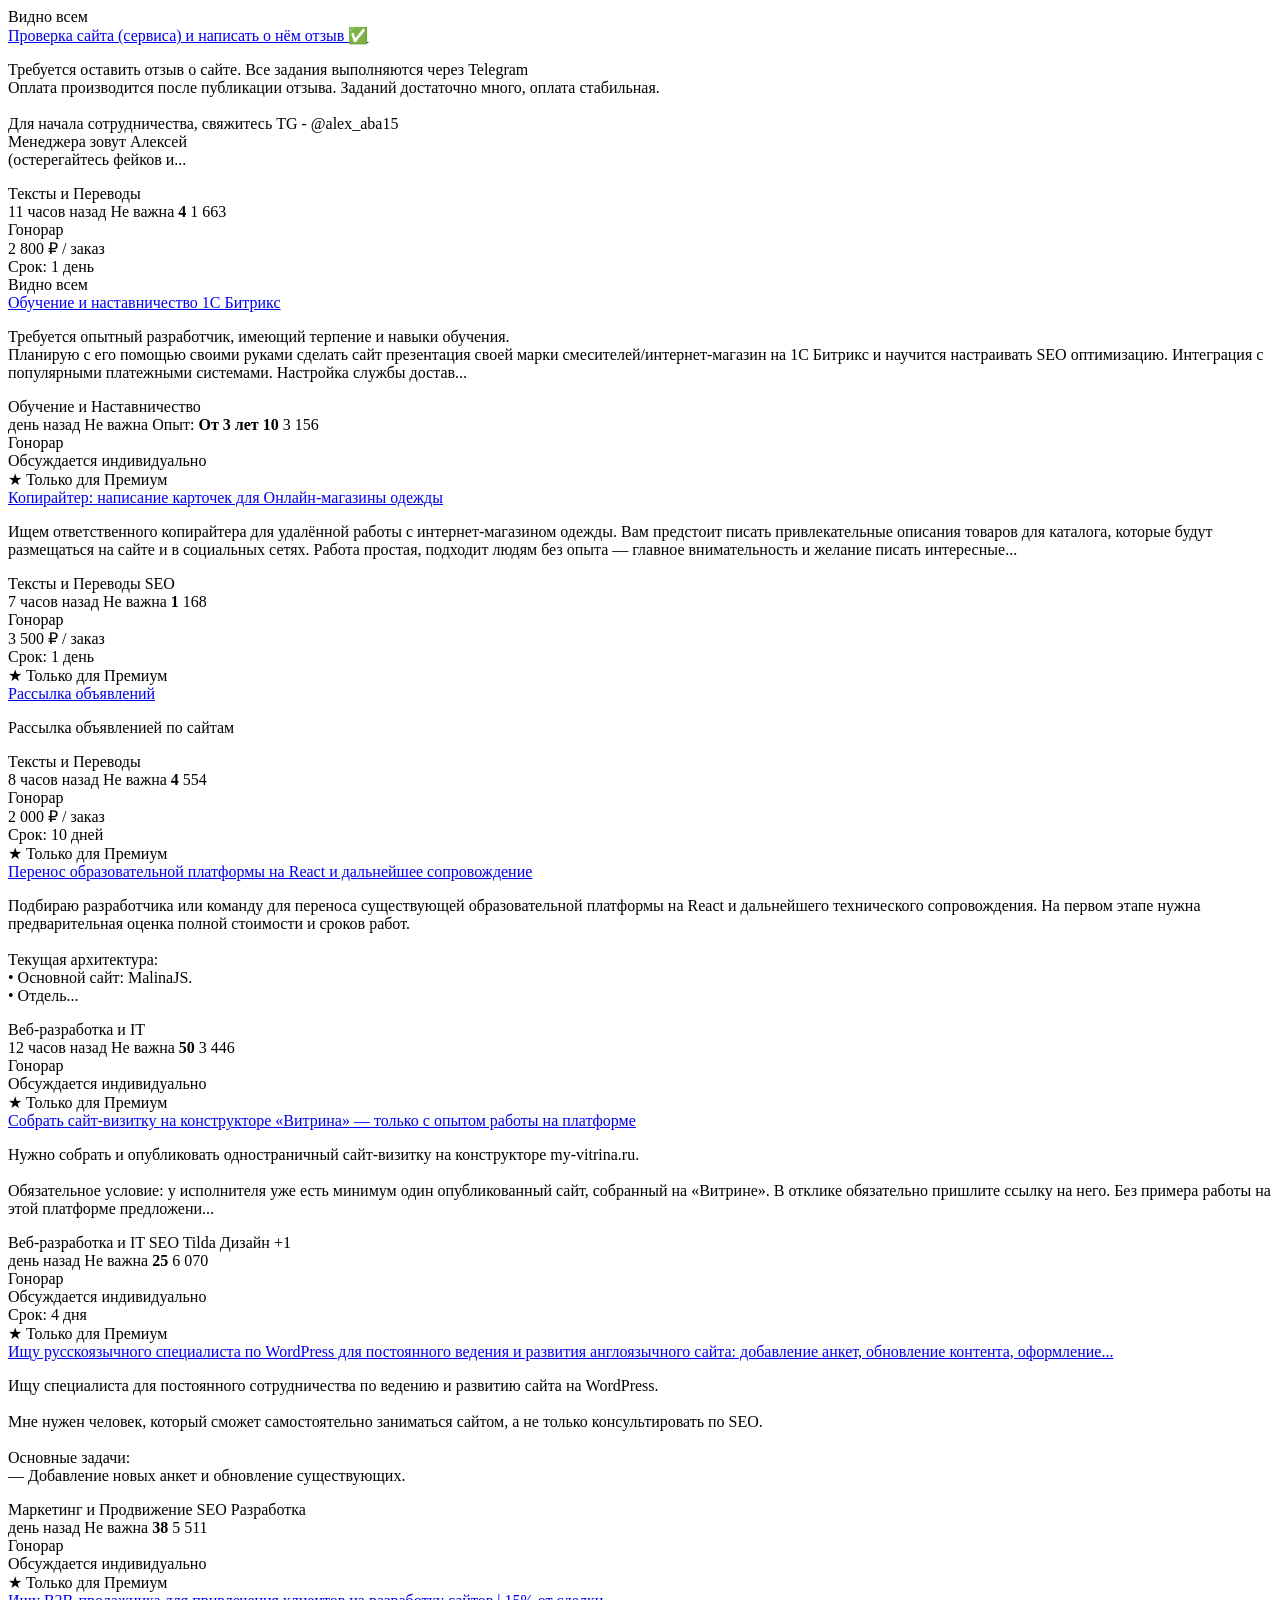
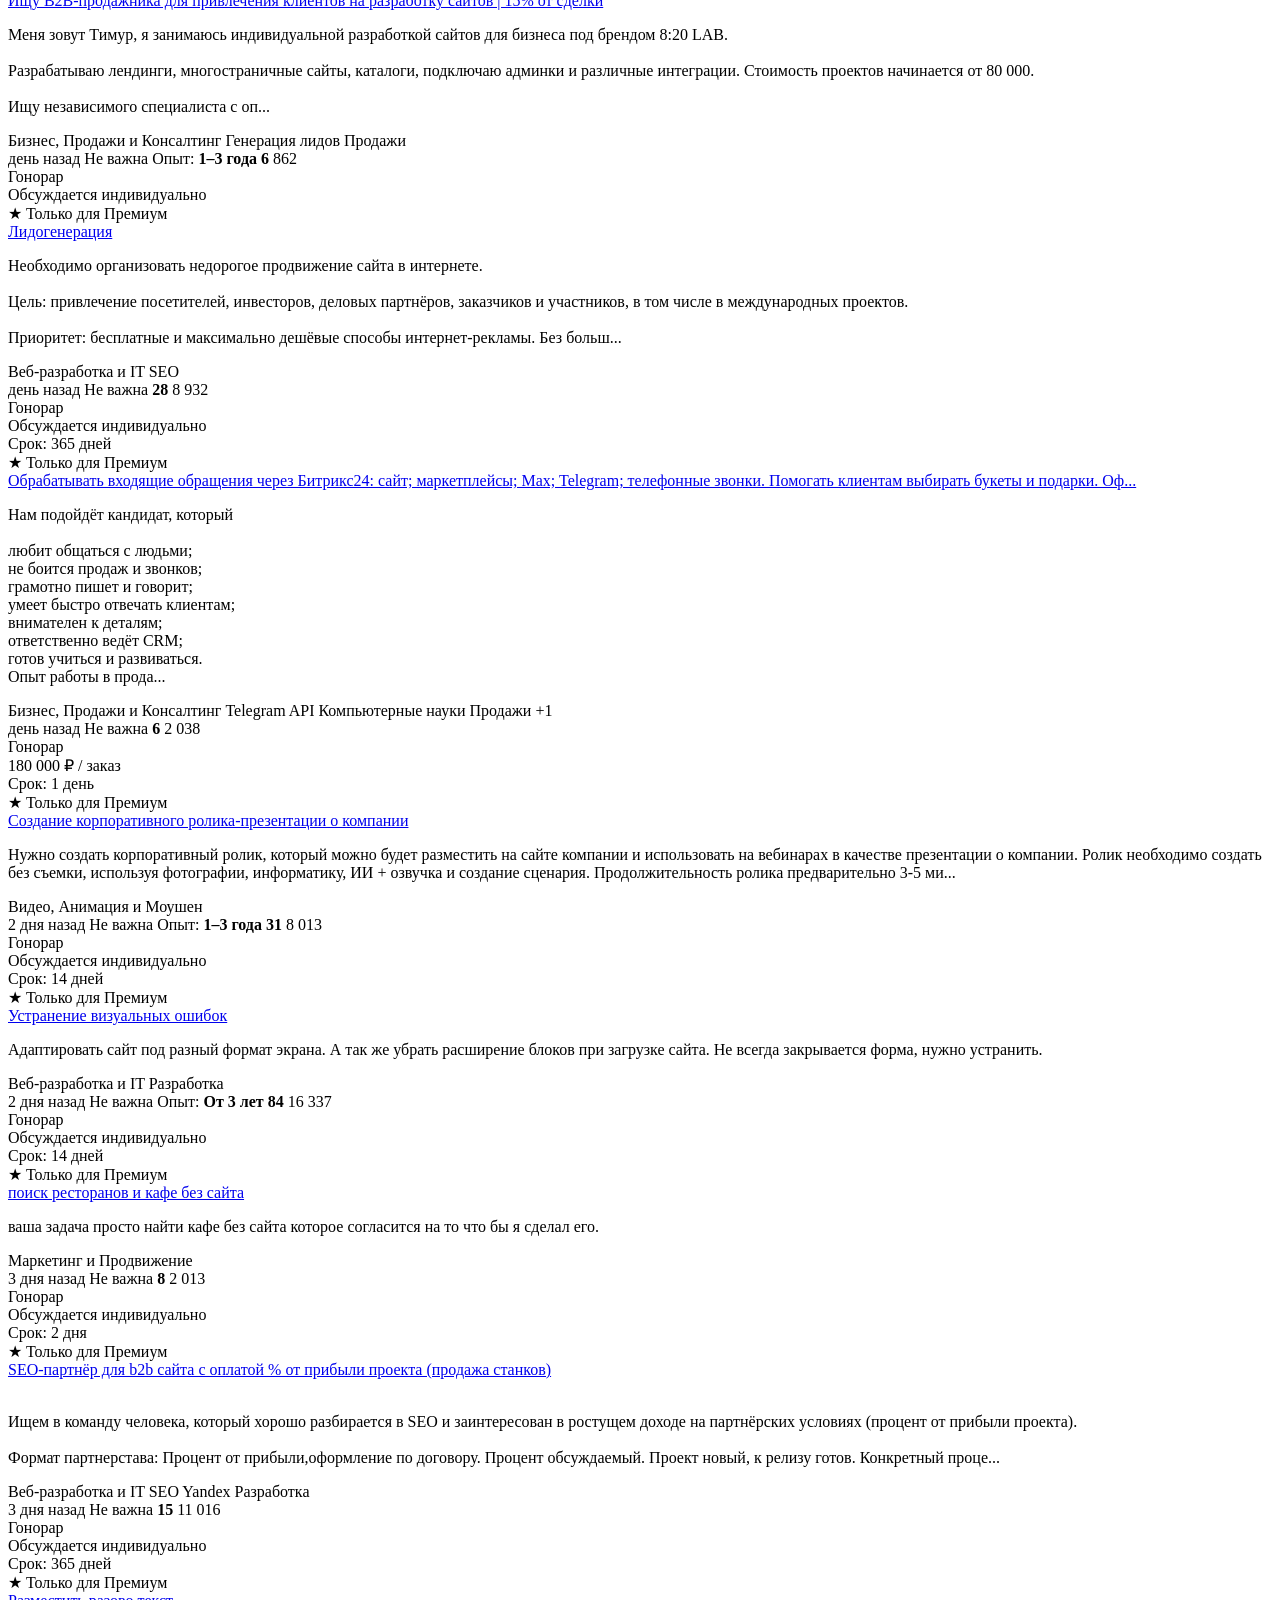
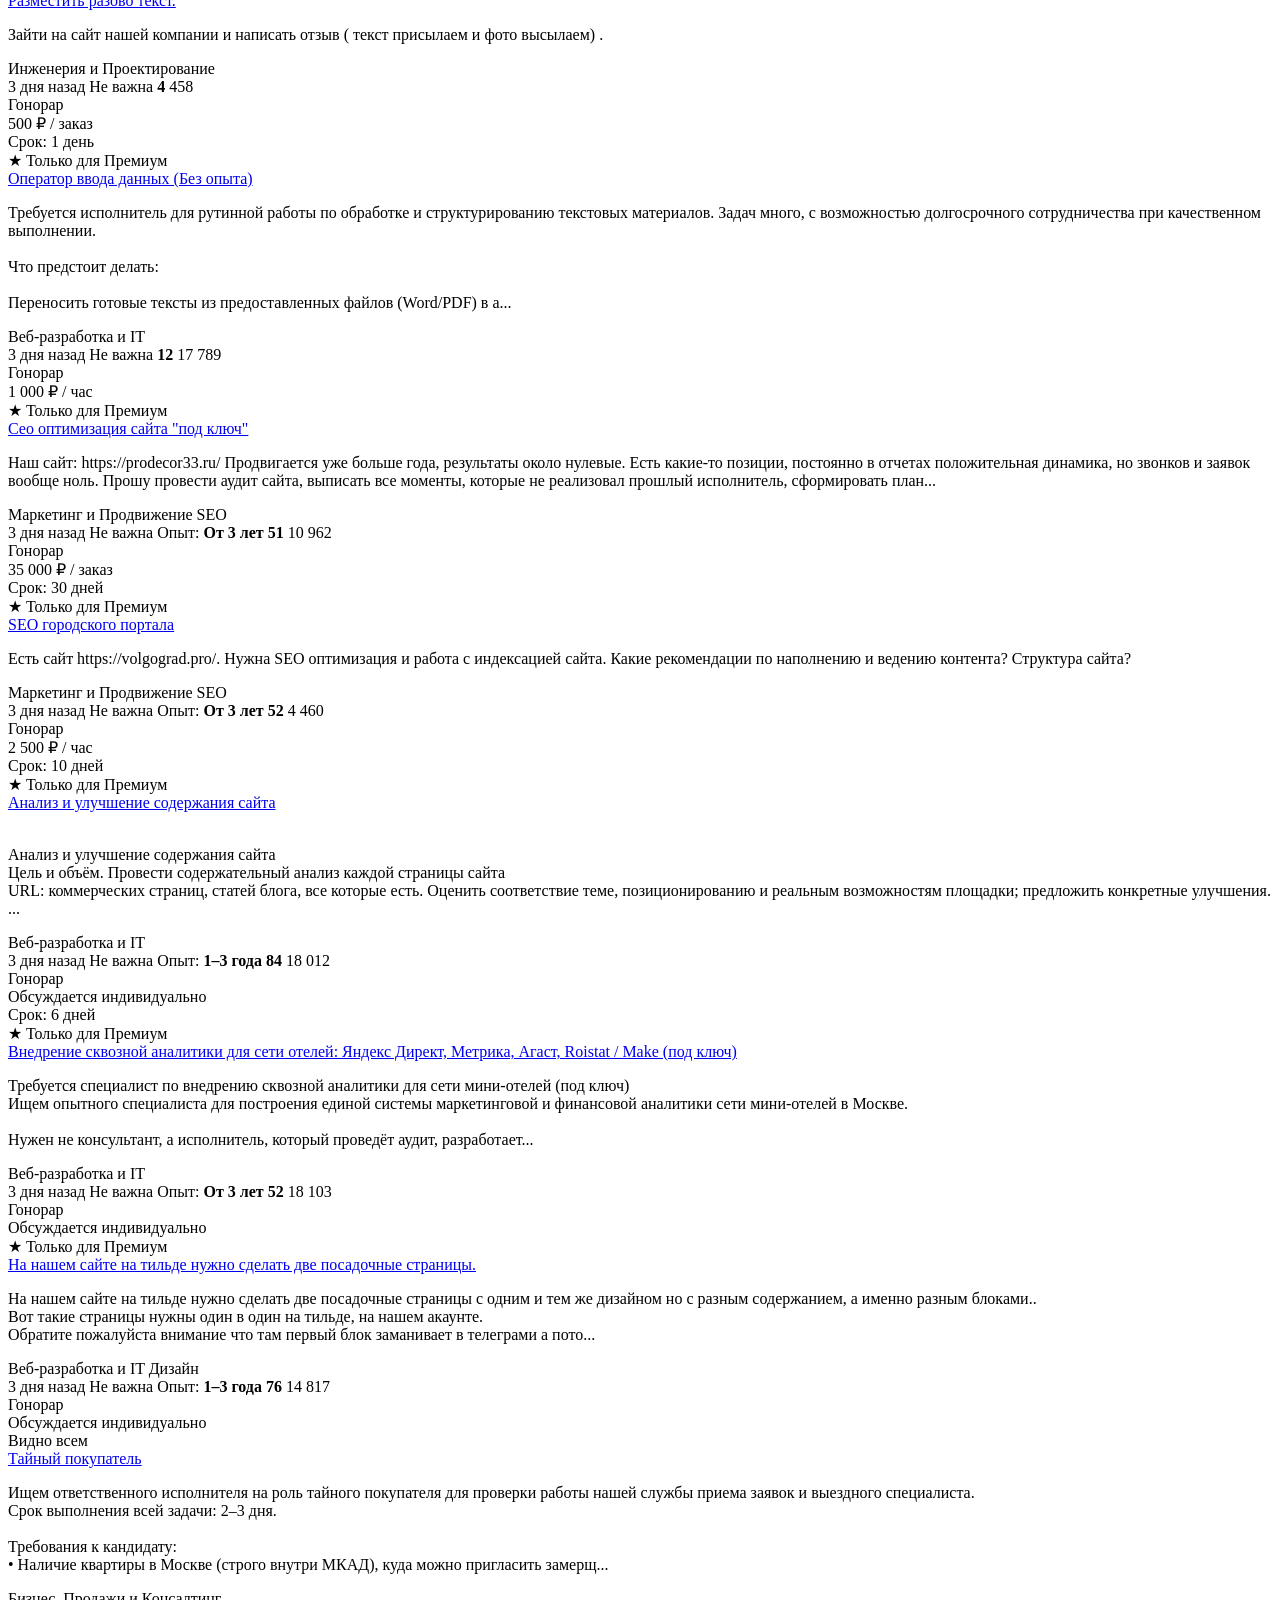
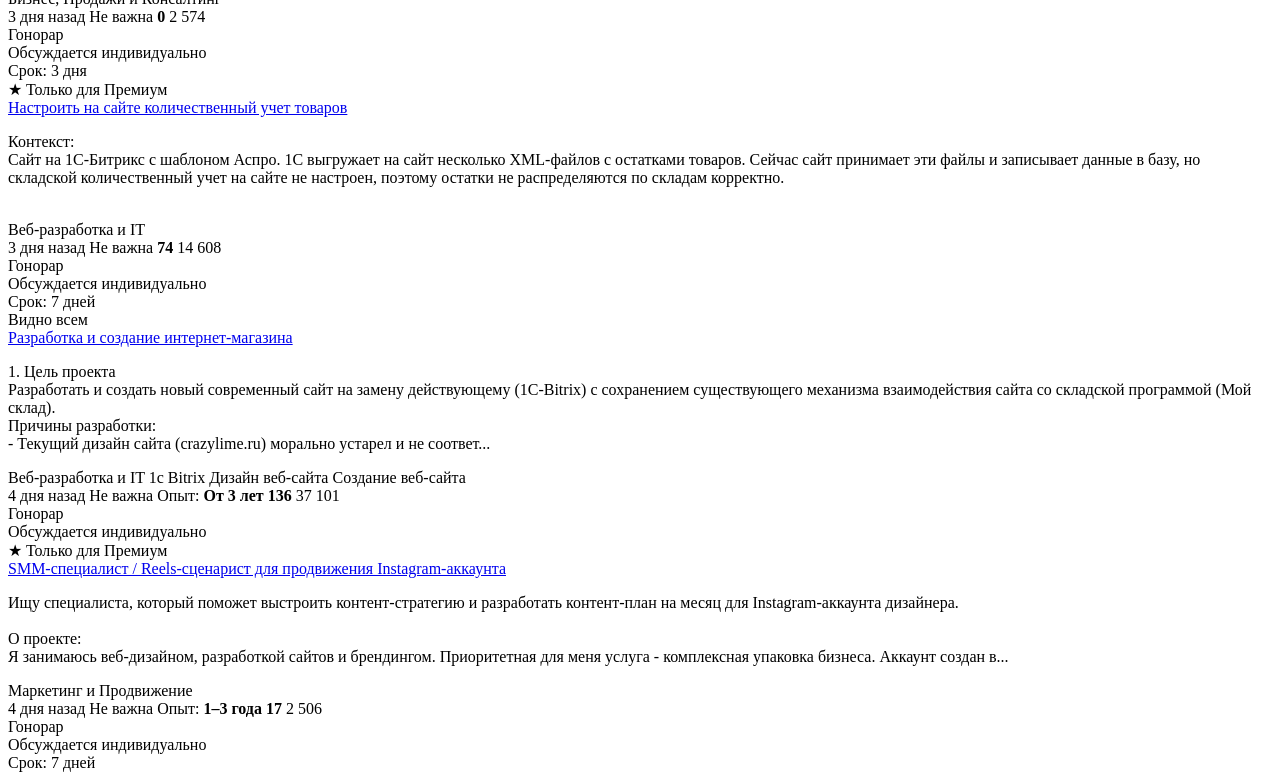
<file: tests/fixtures/freelance_ru_tasks.html>
<!DOCTYPE html><html><head><title>Freelance.ru</title></head><body>
<div class="task-list">
<article class="task-card">

    <div class="task-card__main">

                <div class="task-card__badges">
            
    <span class="task-badge task-badge--all">Видно всем</span>


                                                        </div>

                            <a class="task-card__title-link" href="/task/view/16115" title="Проверка сайта (сервиса) и написать о нём отзыв ✅">
                Проверка сайта (сервиса) и написать о нём отзыв ✅            </a>
        
                            <p class="task-card__desc">Требуется оставить отзыв о сайте. Все задания выполняются через Telegram<br />
Оплата производится после публикации отзыва. Заданий достаточно много, оплата стабильная.<br />
<br />
Для начала сотрудничества, свяжитесь TG - @alex_aba15<br />
Менеджера зовут Алексей<br />
(остерегайтесь фейков и...</p>
        
                <div class="task-card__chips">
            <span class="task-chip task-chip--cat">Тексты и Переводы</span>
            </div>

                <div class="task-card__foot">
            <span class="task-card__foot-item" title="22.11.2026 13:52">
                <i class="fa fa-clock-o" aria-hidden="true"></i>
                11 часов назад            </span>
            <span class="task-foot-sep"></span>
            <span class="task-card__foot-item">
                <i class="fa fa-map-marker" aria-hidden="true"></i>
                Не важна            </span>
                        <span class="task-foot-sep"></span>
            <span class="task-card__foot-item">
                <i class="fa fa-comments" aria-hidden="true"></i>
                <strong>4</strong>
            </span>
            <span class="task-foot-sep"></span>
            <span class="task-card__foot-item">
                <i class="fa fa-eye" aria-hidden="true"></i>
                1 663            </span>
        </div>

                            <div class="task-badge-row m-t-2">
                                    <span class="task-badge task-badge--hot"></span>
                            </div>
            </div>

        <div class="task-card__side">
        <div>
            <div class="task-card__budget-lbl">Гонорар</div>
            <div class="task-card__budget">
                <span class="bold">2 800 &#8381;</span> <span class="cost-unit">/ заказ</span>            </div>
            <div class="task-card__meta-rows">
                                    <span><i class="fa fa-clock-o" aria-hidden="true"></i> Срок: 1 день</span>
                            </div>
        </div>

        <div class="task-card__apply">
                                                                                            </div>
    </div>

</article>

<article class="task-card">

    <div class="task-card__main">

                <div class="task-card__badges">
            
    <span class="task-badge task-badge--all">Видно всем</span>


                                                        </div>

                            <a class="task-card__title-link" href="/task/view/16051" title="Обучение и наставничество 1С Битрикс">
                Обучение и наставничество 1С Битрикс            </a>
        
                            <p class="task-card__desc">Требуется опытный разработчик, имеющий терпение и навыки обучения.<br />
Планирую с его помощью своими руками сделать сайт презентация своей марки смесителей/интернет-магазин на 1С Битрикс и научится настраивать SEO оптимизацию. Интеграция с популярными платежными системами. Настройка службы достав...</p>
        
                <div class="task-card__chips">
            <span class="task-chip task-chip--cat">Обучение и Наставничество</span>
            </div>

                <div class="task-card__foot">
            <span class="task-card__foot-item" title="21.11.2026 13:40">
                <i class="fa fa-clock-o" aria-hidden="true"></i>
                день назад            </span>
            <span class="task-foot-sep"></span>
            <span class="task-card__foot-item">
                <i class="fa fa-map-marker" aria-hidden="true"></i>
                Не важна            </span>
                            <span class="task-foot-sep"></span>
                <span class="task-card__foot-item">
                    Опыт: <strong>От 3 лет</strong>
                </span>
                        <span class="task-foot-sep"></span>
            <span class="task-card__foot-item">
                <i class="fa fa-comments" aria-hidden="true"></i>
                <strong>10</strong>
            </span>
            <span class="task-foot-sep"></span>
            <span class="task-card__foot-item">
                <i class="fa fa-eye" aria-hidden="true"></i>
                3 156            </span>
        </div>

                            <div class="task-badge-row m-t-2">
                                    <span class="task-badge task-badge--hot"></span>
                            </div>
            </div>

        <div class="task-card__side">
        <div>
            <div class="task-card__budget-lbl">Гонорар</div>
            <div class="task-card__budget task-card__budget--soft">
                <span class="bold cost-not-set">Обсуждается индивидуально</span>            </div>
            <div class="task-card__meta-rows">
                            </div>
        </div>

        <div class="task-card__apply">
                                                                                            </div>
    </div>

</article>

<article class="task-card task-card--premium">

    <div class="task-card__main">

                <div class="task-card__badges">
            
    <span class="task-badge task-badge--premium">★ Только для Премиум</span>


                                                        </div>

                            <a class="task-card__title-link" href="/task/view/16137" title="Копирайтер: написание карточек для Онлайн-магазины одежды">
                Копирайтер: написание карточек для Онлайн-магазины одежды            </a>
        
                            <p class="task-card__desc">Ищем ответственного копирайтера для удалённой работы с интернет-магазином одежды. Вам предстоит писать привлекательные описания товаров для каталога, которые будут размещаться на сайте и в социальных сетях. Работа простая, подходит людям без опыта — главное внимательность и желание писать интересные...</p>
        
                <div class="task-card__chips">
            <span class="task-chip task-chip--cat">Тексты и Переводы</span>
                <span class="task-chip">SEO</span>
        </div>

                <div class="task-card__foot">
            <span class="task-card__foot-item" title="22.11.2026 17:30">
                <i class="fa fa-clock-o" aria-hidden="true"></i>
                7 часов назад            </span>
            <span class="task-foot-sep"></span>
            <span class="task-card__foot-item">
                <i class="fa fa-map-marker" aria-hidden="true"></i>
                Не важна            </span>
                        <span class="task-foot-sep"></span>
            <span class="task-card__foot-item">
                <i class="fa fa-comments" aria-hidden="true"></i>
                <strong>1</strong>
            </span>
            <span class="task-foot-sep"></span>
            <span class="task-card__foot-item">
                <i class="fa fa-eye" aria-hidden="true"></i>
                168            </span>
        </div>

                    </div>

        <div class="task-card__side">
        <div>
            <div class="task-card__budget-lbl">Гонорар</div>
            <div class="task-card__budget">
                <span class="bold">3 500 &#8381;</span> <span class="cost-unit">/ заказ</span>            </div>
            <div class="task-card__meta-rows">
                                    <span><i class="fa fa-clock-o" aria-hidden="true"></i> Срок: 1 день</span>
                            </div>
        </div>

        <div class="task-card__apply">
                                                                                            </div>
    </div>

</article>

<article class="task-card task-card--premium">

    <div class="task-card__main">

                <div class="task-card__badges">
            
    <span class="task-badge task-badge--premium">★ Только для Премиум</span>


                                                        </div>

                            <a class="task-card__title-link" href="/task/view/16131" title="Рассылка объявлений">
                Рассылка объявлений            </a>
        
                            <p class="task-card__desc">Рассылка объявленией по сайтам</p>
        
                <div class="task-card__chips">
            <span class="task-chip task-chip--cat">Тексты и Переводы</span>
            </div>

                <div class="task-card__foot">
            <span class="task-card__foot-item" title="22.11.2026 16:15">
                <i class="fa fa-clock-o" aria-hidden="true"></i>
                8 часов назад            </span>
            <span class="task-foot-sep"></span>
            <span class="task-card__foot-item">
                <i class="fa fa-map-marker" aria-hidden="true"></i>
                Не важна            </span>
                        <span class="task-foot-sep"></span>
            <span class="task-card__foot-item">
                <i class="fa fa-comments" aria-hidden="true"></i>
                <strong>4</strong>
            </span>
            <span class="task-foot-sep"></span>
            <span class="task-card__foot-item">
                <i class="fa fa-eye" aria-hidden="true"></i>
                554            </span>
        </div>

                    </div>

        <div class="task-card__side">
        <div>
            <div class="task-card__budget-lbl">Гонорар</div>
            <div class="task-card__budget">
                <span class="bold">2 000 &#8381;</span> <span class="cost-unit">/ заказ</span>            </div>
            <div class="task-card__meta-rows">
                                    <span><i class="fa fa-clock-o" aria-hidden="true"></i> Срок: 10 дней</span>
                            </div>
        </div>

        <div class="task-card__apply">
                                                                                            </div>
    </div>

</article>

<article class="task-card task-card--premium">

    <div class="task-card__main">

                <div class="task-card__badges">
            
    <span class="task-badge task-badge--premium">★ Только для Премиум</span>


                                                        </div>

                            <a class="task-card__title-link" href="/task/view/16106" title="Перенос образовательной платформы на React и дальнейшее сопровождение">
                Перенос образовательной платформы на React и дальнейшее сопровождение            </a>
        
                            <p class="task-card__desc">Подбираю разработчика или команду для переноса существующей образовательной платформы на React и дальнейшего технического сопровождения. На первом этапе нужна предварительная оценка полной стоимости и сроков работ.<br />
<br />
Текущая архитектура:<br />
• Основной сайт: MalinaJS.<br />
• Отдель...</p>
        
                <div class="task-card__chips">
            <span class="task-chip task-chip--cat">Веб-разработка и IT</span>
            </div>

                <div class="task-card__foot">
            <span class="task-card__foot-item" title="22.11.2026 12:19">
                <i class="fa fa-clock-o" aria-hidden="true"></i>
                12 часов назад            </span>
            <span class="task-foot-sep"></span>
            <span class="task-card__foot-item">
                <i class="fa fa-map-marker" aria-hidden="true"></i>
                Не важна            </span>
                        <span class="task-foot-sep"></span>
            <span class="task-card__foot-item">
                <i class="fa fa-comments" aria-hidden="true"></i>
                <strong>50</strong>
            </span>
            <span class="task-foot-sep"></span>
            <span class="task-card__foot-item">
                <i class="fa fa-eye" aria-hidden="true"></i>
                3 446            </span>
        </div>

                    </div>

        <div class="task-card__side">
        <div>
            <div class="task-card__budget-lbl">Гонорар</div>
            <div class="task-card__budget task-card__budget--soft">
                <span class="bold cost-not-set">Обсуждается индивидуально</span>            </div>
            <div class="task-card__meta-rows">
                            </div>
        </div>

        <div class="task-card__apply">
                                                                                            </div>
    </div>

</article>

<article class="task-card task-card--premium">

    <div class="task-card__main">

                <div class="task-card__badges">
            
    <span class="task-badge task-badge--premium">★ Только для Премиум</span>


                                                        </div>

                            <a class="task-card__title-link" href="/task/view/16064" title="Собрать сайт-визитку на конструкторе «Витрина» — только с опытом работы на платформе">
                Собрать сайт-визитку на конструкторе «Витрина» — только с опытом работы на платформе            </a>
        
                            <p class="task-card__desc">Нужно собрать и опубликовать одностраничный сайт-визитку на конструкторе my-vitrina.ru.<br />
<br />
Обязательное условие: у исполнителя уже есть минимум один опубликованный сайт, собранный на «Витрине». В отклике обязательно пришлите ссылку на него. Без примера работы на этой платформе предложени...</p>
        
                <div class="task-card__chips">
            <span class="task-chip task-chip--cat">Веб-разработка и IT</span>
                <span class="task-chip">SEO</span>
            <span class="task-chip">Tilda</span>
            <span class="task-chip">Дизайн</span>
                <span class="task-chip">+1</span>
    </div>

                <div class="task-card__foot">
            <span class="task-card__foot-item" title="21.11.2026 16:24">
                <i class="fa fa-clock-o" aria-hidden="true"></i>
                день назад            </span>
            <span class="task-foot-sep"></span>
            <span class="task-card__foot-item">
                <i class="fa fa-map-marker" aria-hidden="true"></i>
                Не важна            </span>
                        <span class="task-foot-sep"></span>
            <span class="task-card__foot-item">
                <i class="fa fa-comments" aria-hidden="true"></i>
                <strong>25</strong>
            </span>
            <span class="task-foot-sep"></span>
            <span class="task-card__foot-item">
                <i class="fa fa-eye" aria-hidden="true"></i>
                6 070            </span>
        </div>

                    </div>

        <div class="task-card__side">
        <div>
            <div class="task-card__budget-lbl">Гонорар</div>
            <div class="task-card__budget task-card__budget--soft">
                <span class="bold cost-not-set">Обсуждается индивидуально</span>            </div>
            <div class="task-card__meta-rows">
                                    <span><i class="fa fa-clock-o" aria-hidden="true"></i> Срок: 4 дня</span>
                            </div>
        </div>

        <div class="task-card__apply">
                                                                                            </div>
    </div>

</article>

<article class="task-card task-card--premium">

    <div class="task-card__main">

                <div class="task-card__badges">
            
    <span class="task-badge task-badge--premium">★ Только для Премиум</span>


                                                        </div>

                            <a class="task-card__title-link" href="/task/view/16053" title="Ищу русскоязычного специалиста по WordPress для постоянного ведения и развития англоязычного сайта: добавление анкет, обновление контента, оформление фотографий">
                Ищу русскоязычного специалиста по WordPress для постоянного ведения и развития англоязычного сайта: добавление анкет, обновление контента, оформление...            </a>
        
                            <p class="task-card__desc">Ищу специалиста для постоянного сотрудничества по ведению и развитию сайта на WordPress.<br />
<br />
Мне нужен человек, который сможет самостоятельно заниматься сайтом, а не только консультировать по SEO.<br />
<br />
Основные задачи:<br />
— Добавление новых анкет и обновление существующих.<b...</p>
        
                <div class="task-card__chips">
            <span class="task-chip task-chip--cat">Маркетинг и Продвижение</span>
                <span class="task-chip">SEO</span>
            <span class="task-chip">Разработка</span>
        </div>

                <div class="task-card__foot">
            <span class="task-card__foot-item" title="21.11.2026 14:15">
                <i class="fa fa-clock-o" aria-hidden="true"></i>
                день назад            </span>
            <span class="task-foot-sep"></span>
            <span class="task-card__foot-item">
                <i class="fa fa-map-marker" aria-hidden="true"></i>
                Не важна            </span>
                        <span class="task-foot-sep"></span>
            <span class="task-card__foot-item">
                <i class="fa fa-comments" aria-hidden="true"></i>
                <strong>38</strong>
            </span>
            <span class="task-foot-sep"></span>
            <span class="task-card__foot-item">
                <i class="fa fa-eye" aria-hidden="true"></i>
                5 511            </span>
        </div>

                    </div>

        <div class="task-card__side">
        <div>
            <div class="task-card__budget-lbl">Гонорар</div>
            <div class="task-card__budget task-card__budget--soft">
                <span class="bold cost-not-set">Обсуждается индивидуально</span>            </div>
            <div class="task-card__meta-rows">
                            </div>
        </div>

        <div class="task-card__apply">
                                                                                            </div>
    </div>

</article>

<article class="task-card task-card--premium">

    <div class="task-card__main">

                <div class="task-card__badges">
            
    <span class="task-badge task-badge--premium">★ Только для Премиум</span>


                                                        </div>

                            <a class="task-card__title-link" href="/task/view/16047" title="Ищу B2B-продажника для привлечения клиентов на разработку сайтов | 15% от сделки">
                Ищу B2B-продажника для привлечения клиентов на разработку сайтов | 15% от сделки            </a>
        
                            <p class="task-card__desc">Меня зовут Тимур, я занимаюсь индивидуальной разработкой сайтов для бизнеса под брендом 8:20 LAB.<br />
<br />
Разрабатываю лендинги, многостраничные сайты, каталоги, подключаю админки и различные интеграции. Стоимость проектов начинается от 80 000.<br />
<br />
Ищу независимого специалиста с оп...</p>
        
                <div class="task-card__chips">
            <span class="task-chip task-chip--cat">Бизнес, Продажи и Консалтинг</span>
                <span class="task-chip">Генерация лидов</span>
            <span class="task-chip">Продажи</span>
        </div>

                <div class="task-card__foot">
            <span class="task-card__foot-item" title="21.11.2026 12:25">
                <i class="fa fa-clock-o" aria-hidden="true"></i>
                день назад            </span>
            <span class="task-foot-sep"></span>
            <span class="task-card__foot-item">
                <i class="fa fa-map-marker" aria-hidden="true"></i>
                Не важна            </span>
                            <span class="task-foot-sep"></span>
                <span class="task-card__foot-item">
                    Опыт: <strong>1–3 года</strong>
                </span>
                        <span class="task-foot-sep"></span>
            <span class="task-card__foot-item">
                <i class="fa fa-comments" aria-hidden="true"></i>
                <strong>6</strong>
            </span>
            <span class="task-foot-sep"></span>
            <span class="task-card__foot-item">
                <i class="fa fa-eye" aria-hidden="true"></i>
                862            </span>
        </div>

                    </div>

        <div class="task-card__side">
        <div>
            <div class="task-card__budget-lbl">Гонорар</div>
            <div class="task-card__budget task-card__budget--soft">
                <span class="bold cost-not-set">Обсуждается индивидуально</span>            </div>
            <div class="task-card__meta-rows">
                            </div>
        </div>

        <div class="task-card__apply">
                                                                                            </div>
    </div>

</article>

<article class="task-card task-card--premium">

    <div class="task-card__main">

                <div class="task-card__badges">
            
    <span class="task-badge task-badge--premium">★ Только для Премиум</span>


                                                        </div>

                            <a class="task-card__title-link" href="/task/view/16034" title="Лидогенерация">
                Лидогенерация            </a>
        
                            <p class="task-card__desc">Необходимо организовать недорогое продвижение сайта в интернете.<br />
<br />
Цель: привлечение посетителей, инвесторов, деловых партнёров, заказчиков и участников, в том числе в международных проектов. <br />
<br />
Приоритет: бесплатные и максимально дешёвые способы интернет-рекламы. Без больш...</p>
        
                <div class="task-card__chips">
            <span class="task-chip task-chip--cat">Веб-разработка и IT</span>
                <span class="task-chip">SEO</span>
        </div>

                <div class="task-card__foot">
            <span class="task-card__foot-item" title="21.11.2026 07:15">
                <i class="fa fa-clock-o" aria-hidden="true"></i>
                день назад            </span>
            <span class="task-foot-sep"></span>
            <span class="task-card__foot-item">
                <i class="fa fa-map-marker" aria-hidden="true"></i>
                Не важна            </span>
                        <span class="task-foot-sep"></span>
            <span class="task-card__foot-item">
                <i class="fa fa-comments" aria-hidden="true"></i>
                <strong>28</strong>
            </span>
            <span class="task-foot-sep"></span>
            <span class="task-card__foot-item">
                <i class="fa fa-eye" aria-hidden="true"></i>
                8 932            </span>
        </div>

                    </div>

        <div class="task-card__side">
        <div>
            <div class="task-card__budget-lbl">Гонорар</div>
            <div class="task-card__budget task-card__budget--soft">
                <span class="bold cost-not-set">Обсуждается индивидуально</span>            </div>
            <div class="task-card__meta-rows">
                                    <span><i class="fa fa-clock-o" aria-hidden="true"></i> Срок: 365 дней</span>
                            </div>
        </div>

        <div class="task-card__apply">
                                                                                            </div>
    </div>

</article>

<article class="task-card task-card--premium">

    <div class="task-card__main">

                <div class="task-card__badges">
            
    <span class="task-badge task-badge--premium">★ Только для Премиум</span>


                                                        </div>

                            <a class="task-card__title-link" href="/task/view/16032" title="Обрабатывать входящие обращения через Битрикс24: сайт; маркетплейсы; Max; Telegram; телефонные звонки. Помогать клиентам выбирать букеты и подарки. Оформлять за">
                Обрабатывать входящие обращения через Битрикс24: сайт; маркетплейсы; Max; Telegram; телефонные звонки. Помогать клиентам выбирать букеты и подарки. Оф...            </a>
        
                            <p class="task-card__desc">Нам подойдёт кандидат, который<br />
<br />
любит общаться с людьми;<br />
не боится продаж и звонков;<br />
грамотно пишет и говорит;<br />
умеет быстро отвечать клиентам;<br />
внимателен к деталям;<br />
ответственно ведёт CRM;<br />
готов учиться и развиваться.<br />
Опыт работы в прода...</p>
        
                <div class="task-card__chips">
            <span class="task-chip task-chip--cat">Бизнес, Продажи и Консалтинг</span>
                <span class="task-chip">Telegram API</span>
            <span class="task-chip">Компьютерные науки</span>
            <span class="task-chip">Продажи</span>
                <span class="task-chip">+1</span>
    </div>

                <div class="task-card__foot">
            <span class="task-card__foot-item" title="21.11.2026 04:54">
                <i class="fa fa-clock-o" aria-hidden="true"></i>
                день назад            </span>
            <span class="task-foot-sep"></span>
            <span class="task-card__foot-item">
                <i class="fa fa-map-marker" aria-hidden="true"></i>
                Не важна            </span>
                        <span class="task-foot-sep"></span>
            <span class="task-card__foot-item">
                <i class="fa fa-comments" aria-hidden="true"></i>
                <strong>6</strong>
            </span>
            <span class="task-foot-sep"></span>
            <span class="task-card__foot-item">
                <i class="fa fa-eye" aria-hidden="true"></i>
                2 038            </span>
        </div>

                    </div>

        <div class="task-card__side">
        <div>
            <div class="task-card__budget-lbl">Гонорар</div>
            <div class="task-card__budget">
                <span class="bold">180 000 &#8381;</span> <span class="cost-unit">/ заказ</span>            </div>
            <div class="task-card__meta-rows">
                                    <span><i class="fa fa-clock-o" aria-hidden="true"></i> Срок: 1 день</span>
                            </div>
        </div>

        <div class="task-card__apply">
                                                                                            </div>
    </div>

</article>

<article class="task-card task-card--premium">

    <div class="task-card__main">

                <div class="task-card__badges">
            
    <span class="task-badge task-badge--premium">★ Только для Премиум</span>


                                                        </div>

                            <a class="task-card__title-link" href="/task/view/15988" title="Создание корпоративного ролика-презентации о компании ">
                Создание корпоративного ролика-презентации о компании             </a>
        
                            <p class="task-card__desc">Нужно создать корпоративный ролик, который можно будет разместить на сайте компании и использовать на вебинарах в качестве презентации о компании. Ролик необходимо создать без съемки, используя фотографии,  информатику, ИИ + озвучка и создание сценария. Продолжительность ролика предварительно 3-5 ми...</p>
        
                <div class="task-card__chips">
            <span class="task-chip task-chip--cat">Видео, Анимация и Моушен</span>
            </div>

                <div class="task-card__foot">
            <span class="task-card__foot-item" title="20.11.2026 18:14">
                <i class="fa fa-clock-o" aria-hidden="true"></i>
                2 дня назад            </span>
            <span class="task-foot-sep"></span>
            <span class="task-card__foot-item">
                <i class="fa fa-map-marker" aria-hidden="true"></i>
                Не важна            </span>
                            <span class="task-foot-sep"></span>
                <span class="task-card__foot-item">
                    Опыт: <strong>1–3 года</strong>
                </span>
                        <span class="task-foot-sep"></span>
            <span class="task-card__foot-item">
                <i class="fa fa-comments" aria-hidden="true"></i>
                <strong>31</strong>
            </span>
            <span class="task-foot-sep"></span>
            <span class="task-card__foot-item">
                <i class="fa fa-eye" aria-hidden="true"></i>
                8 013            </span>
        </div>

                    </div>

        <div class="task-card__side">
        <div>
            <div class="task-card__budget-lbl">Гонорар</div>
            <div class="task-card__budget task-card__budget--soft">
                <span class="bold cost-not-set">Обсуждается индивидуально</span>            </div>
            <div class="task-card__meta-rows">
                                    <span><i class="fa fa-clock-o" aria-hidden="true"></i> Срок: 14 дней</span>
                            </div>
        </div>

        <div class="task-card__apply">
                                                                                            </div>
    </div>

</article>

<article class="task-card task-card--premium">

    <div class="task-card__main">

                <div class="task-card__badges">
            
    <span class="task-badge task-badge--premium">★ Только для Премиум</span>


                                                        </div>

                            <a class="task-card__title-link" href="/task/view/15950" title="Устранение визуальных ошибок">
                Устранение визуальных ошибок            </a>
        
                            <p class="task-card__desc">Адаптировать сайт под разный формат экрана. А так же убрать расширение блоков при загрузке сайта. Не всегда закрывается форма, нужно устранить.</p>
        
                <div class="task-card__chips">
            <span class="task-chip task-chip--cat">Веб-разработка и IT</span>
                <span class="task-chip">Разработка</span>
        </div>

                <div class="task-card__foot">
            <span class="task-card__foot-item" title="20.11.2026 02:14">
                <i class="fa fa-clock-o" aria-hidden="true"></i>
                2 дня назад            </span>
            <span class="task-foot-sep"></span>
            <span class="task-card__foot-item">
                <i class="fa fa-map-marker" aria-hidden="true"></i>
                Не важна            </span>
                            <span class="task-foot-sep"></span>
                <span class="task-card__foot-item">
                    Опыт: <strong>От 3 лет</strong>
                </span>
                        <span class="task-foot-sep"></span>
            <span class="task-card__foot-item">
                <i class="fa fa-comments" aria-hidden="true"></i>
                <strong>84</strong>
            </span>
            <span class="task-foot-sep"></span>
            <span class="task-card__foot-item">
                <i class="fa fa-eye" aria-hidden="true"></i>
                16 337            </span>
        </div>

                    </div>

        <div class="task-card__side">
        <div>
            <div class="task-card__budget-lbl">Гонорар</div>
            <div class="task-card__budget task-card__budget--soft">
                <span class="bold cost-not-set">Обсуждается индивидуально</span>            </div>
            <div class="task-card__meta-rows">
                                    <span><i class="fa fa-clock-o" aria-hidden="true"></i> Срок: 14 дней</span>
                            </div>
        </div>

        <div class="task-card__apply">
                                                                                            </div>
    </div>

</article>

<article class="task-card task-card--premium">

    <div class="task-card__main">

                <div class="task-card__badges">
            
    <span class="task-badge task-badge--premium">★ Только для Премиум</span>


                                                        </div>

                            <a class="task-card__title-link" href="/task/view/15949" title="поиск ресторанов и кафе без сайта">
                поиск ресторанов и кафе без сайта            </a>
        
                            <p class="task-card__desc">ваша задача просто найти кафе без сайта которое согласится на то что бы я сделал его.</p>
        
                <div class="task-card__chips">
            <span class="task-chip task-chip--cat">Маркетинг и Продвижение</span>
            </div>

                <div class="task-card__foot">
            <span class="task-card__foot-item" title="20.11.2026 00:34">
                <i class="fa fa-clock-o" aria-hidden="true"></i>
                3 дня назад            </span>
            <span class="task-foot-sep"></span>
            <span class="task-card__foot-item">
                <i class="fa fa-map-marker" aria-hidden="true"></i>
                Не важна            </span>
                        <span class="task-foot-sep"></span>
            <span class="task-card__foot-item">
                <i class="fa fa-comments" aria-hidden="true"></i>
                <strong>8</strong>
            </span>
            <span class="task-foot-sep"></span>
            <span class="task-card__foot-item">
                <i class="fa fa-eye" aria-hidden="true"></i>
                2 013            </span>
        </div>

                    </div>

        <div class="task-card__side">
        <div>
            <div class="task-card__budget-lbl">Гонорар</div>
            <div class="task-card__budget task-card__budget--soft">
                <span class="bold cost-not-set">Обсуждается индивидуально</span>            </div>
            <div class="task-card__meta-rows">
                                    <span><i class="fa fa-clock-o" aria-hidden="true"></i> Срок: 2 дня</span>
                            </div>
        </div>

        <div class="task-card__apply">
                                                                                            </div>
    </div>

</article>

<article class="task-card task-card--premium">

    <div class="task-card__main">

                <div class="task-card__badges">
            
    <span class="task-badge task-badge--premium">★ Только для Премиум</span>


                                                        </div>

                            <a class="task-card__title-link" href="/task/view/15946" title="SEO-партнёр для b2b сайта с оплатой % от прибыли проекта (продажа станков)">
                SEO-партнёр для b2b сайта с оплатой % от прибыли проекта (продажа станков)            </a>
        
                            <p class="task-card__desc"><br />
Ищем в команду человека, который хорошо разбирается в SEO и заинтересован в ростущем доходе на партнёрских условиях (процент от прибыли проекта).<br />
<br />
Формат партнерстава: Процент от прибыли,оформление по договору. Процент обсуждаемый. Проект новый, к релизу готов. Конкретный проце...</p>
        
                <div class="task-card__chips">
            <span class="task-chip task-chip--cat">Веб-разработка и IT</span>
                <span class="task-chip">SEO</span>
            <span class="task-chip">Yandex</span>
            <span class="task-chip">Разработка</span>
        </div>

                <div class="task-card__foot">
            <span class="task-card__foot-item" title="19.11.2026 23:48">
                <i class="fa fa-clock-o" aria-hidden="true"></i>
                3 дня назад            </span>
            <span class="task-foot-sep"></span>
            <span class="task-card__foot-item">
                <i class="fa fa-map-marker" aria-hidden="true"></i>
                Не важна            </span>
                        <span class="task-foot-sep"></span>
            <span class="task-card__foot-item">
                <i class="fa fa-comments" aria-hidden="true"></i>
                <strong>15</strong>
            </span>
            <span class="task-foot-sep"></span>
            <span class="task-card__foot-item">
                <i class="fa fa-eye" aria-hidden="true"></i>
                11 016            </span>
        </div>

                    </div>

        <div class="task-card__side">
        <div>
            <div class="task-card__budget-lbl">Гонорар</div>
            <div class="task-card__budget task-card__budget--soft">
                <span class="bold cost-not-set">Обсуждается индивидуально</span>            </div>
            <div class="task-card__meta-rows">
                                    <span><i class="fa fa-clock-o" aria-hidden="true"></i> Срок: 365 дней</span>
                            </div>
        </div>

        <div class="task-card__apply">
                                                                                            </div>
    </div>

</article>

<article class="task-card task-card--premium">

    <div class="task-card__main">

                <div class="task-card__badges">
            
    <span class="task-badge task-badge--premium">★ Только для Премиум</span>


                                                        </div>

                            <a class="task-card__title-link" href="/task/view/15945" title="Разместить разово текст.  ">
                Разместить разово текст.              </a>
        
                            <p class="task-card__desc">Зайти на сайт нашей компании и написать отзыв  ( текст присылаем и фото высылаем) .</p>
        
                <div class="task-card__chips">
            <span class="task-chip task-chip--cat">Инженерия и Проектирование</span>
            </div>

                <div class="task-card__foot">
            <span class="task-card__foot-item" title="19.11.2026 23:46">
                <i class="fa fa-clock-o" aria-hidden="true"></i>
                3 дня назад            </span>
            <span class="task-foot-sep"></span>
            <span class="task-card__foot-item">
                <i class="fa fa-map-marker" aria-hidden="true"></i>
                Не важна            </span>
                        <span class="task-foot-sep"></span>
            <span class="task-card__foot-item">
                <i class="fa fa-comments" aria-hidden="true"></i>
                <strong>4</strong>
            </span>
            <span class="task-foot-sep"></span>
            <span class="task-card__foot-item">
                <i class="fa fa-eye" aria-hidden="true"></i>
                458            </span>
        </div>

                    </div>

        <div class="task-card__side">
        <div>
            <div class="task-card__budget-lbl">Гонорар</div>
            <div class="task-card__budget">
                <span class="bold">500 &#8381;</span> <span class="cost-unit">/ заказ</span>            </div>
            <div class="task-card__meta-rows">
                                    <span><i class="fa fa-clock-o" aria-hidden="true"></i> Срок: 1 день</span>
                            </div>
        </div>

        <div class="task-card__apply">
                                                                                            </div>
    </div>

</article>

<article class="task-card task-card--premium">

    <div class="task-card__main">

                <div class="task-card__badges">
            
    <span class="task-badge task-badge--premium">★ Только для Премиум</span>


                                                        </div>

                            <a class="task-card__title-link" href="/task/view/15932" title="Оператор ввода данных (Без опыта)">
                Оператор ввода данных (Без опыта)            </a>
        
                            <p class="task-card__desc">Требуется исполнитель для рутинной работы по обработке и структурированию текстовых материалов. Задач много, с возможностью долгосрочного сотрудничества при качественном выполнении.<br />
<br />
Что предстоит делать:<br />
<br />
Переносить готовые тексты из предоставленных файлов (Word/PDF) в а...</p>
        
                <div class="task-card__chips">
            <span class="task-chip task-chip--cat">Веб-разработка и IT</span>
            </div>

                <div class="task-card__foot">
            <span class="task-card__foot-item" title="19.11.2026 20:03">
                <i class="fa fa-clock-o" aria-hidden="true"></i>
                3 дня назад            </span>
            <span class="task-foot-sep"></span>
            <span class="task-card__foot-item">
                <i class="fa fa-map-marker" aria-hidden="true"></i>
                Не важна            </span>
                        <span class="task-foot-sep"></span>
            <span class="task-card__foot-item">
                <i class="fa fa-comments" aria-hidden="true"></i>
                <strong>12</strong>
            </span>
            <span class="task-foot-sep"></span>
            <span class="task-card__foot-item">
                <i class="fa fa-eye" aria-hidden="true"></i>
                17 789            </span>
        </div>

                    </div>

        <div class="task-card__side">
        <div>
            <div class="task-card__budget-lbl">Гонорар</div>
            <div class="task-card__budget">
                <span class="bold">1 000 &#8381;</span> <span class="cost-unit">/ час</span>            </div>
            <div class="task-card__meta-rows">
                            </div>
        </div>

        <div class="task-card__apply">
                                                                                            </div>
    </div>

</article>

<article class="task-card task-card--premium">

    <div class="task-card__main">

                <div class="task-card__badges">
            
    <span class="task-badge task-badge--premium">★ Только для Премиум</span>


                                                        </div>

                            <a class="task-card__title-link" href="/task/view/15930" title="Сео оптимизация сайта &quot;под ключ&quot;">
                Сео оптимизация сайта &quot;под ключ&quot;            </a>
        
                            <p class="task-card__desc">Наш сайт: https://prodecor33.ru/ Продвигается уже больше года, результаты около нулевые. Есть какие-то позиции, постоянно в отчетах положительная динамика, но звонков и заявок вообще ноль. Прошу провести аудит сайта, выписать все моменты, которые не реализовал прошлый исполнитель, сформировать план...</p>
        
                <div class="task-card__chips">
            <span class="task-chip task-chip--cat">Маркетинг и Продвижение</span>
                <span class="task-chip">SEO</span>
        </div>

                <div class="task-card__foot">
            <span class="task-card__foot-item" title="19.11.2026 18:45">
                <i class="fa fa-clock-o" aria-hidden="true"></i>
                3 дня назад            </span>
            <span class="task-foot-sep"></span>
            <span class="task-card__foot-item">
                <i class="fa fa-map-marker" aria-hidden="true"></i>
                Не важна            </span>
                            <span class="task-foot-sep"></span>
                <span class="task-card__foot-item">
                    Опыт: <strong>От 3 лет</strong>
                </span>
                        <span class="task-foot-sep"></span>
            <span class="task-card__foot-item">
                <i class="fa fa-comments" aria-hidden="true"></i>
                <strong>51</strong>
            </span>
            <span class="task-foot-sep"></span>
            <span class="task-card__foot-item">
                <i class="fa fa-eye" aria-hidden="true"></i>
                10 962            </span>
        </div>

                    </div>

        <div class="task-card__side">
        <div>
            <div class="task-card__budget-lbl">Гонорар</div>
            <div class="task-card__budget">
                <span class="bold">35 000 &#8381;</span> <span class="cost-unit">/ заказ</span>            </div>
            <div class="task-card__meta-rows">
                                    <span><i class="fa fa-clock-o" aria-hidden="true"></i> Срок: 30 дней</span>
                            </div>
        </div>

        <div class="task-card__apply">
                                                                                            </div>
    </div>

</article>

<article class="task-card task-card--premium">

    <div class="task-card__main">

                <div class="task-card__badges">
            
    <span class="task-badge task-badge--premium">★ Только для Премиум</span>


                                                        </div>

                            <a class="task-card__title-link" href="/task/view/15927" title="SEO городского портала">
                SEO городского портала            </a>
        
                            <p class="task-card__desc">Есть сайт https://volgograd.pro/. Нужна SEO оптимизация и работа с индексацией сайта. Какие рекомендации по наполнению и ведению контента? Структура сайта?</p>
        
                <div class="task-card__chips">
            <span class="task-chip task-chip--cat">Маркетинг и Продвижение</span>
                <span class="task-chip">SEO</span>
        </div>

                <div class="task-card__foot">
            <span class="task-card__foot-item" title="19.11.2026 18:25">
                <i class="fa fa-clock-o" aria-hidden="true"></i>
                3 дня назад            </span>
            <span class="task-foot-sep"></span>
            <span class="task-card__foot-item">
                <i class="fa fa-map-marker" aria-hidden="true"></i>
                Не важна            </span>
                            <span class="task-foot-sep"></span>
                <span class="task-card__foot-item">
                    Опыт: <strong>От 3 лет</strong>
                </span>
                        <span class="task-foot-sep"></span>
            <span class="task-card__foot-item">
                <i class="fa fa-comments" aria-hidden="true"></i>
                <strong>52</strong>
            </span>
            <span class="task-foot-sep"></span>
            <span class="task-card__foot-item">
                <i class="fa fa-eye" aria-hidden="true"></i>
                4 460            </span>
        </div>

                    </div>

        <div class="task-card__side">
        <div>
            <div class="task-card__budget-lbl">Гонорар</div>
            <div class="task-card__budget">
                <span class="bold">2 500 &#8381;</span> <span class="cost-unit">/ час</span>            </div>
            <div class="task-card__meta-rows">
                                    <span><i class="fa fa-clock-o" aria-hidden="true"></i> Срок: 10 дней</span>
                            </div>
        </div>

        <div class="task-card__apply">
                                                                                            </div>
    </div>

</article>

<article class="task-card task-card--premium">

    <div class="task-card__main">

                <div class="task-card__badges">
            
    <span class="task-badge task-badge--premium">★ Только для Премиум</span>


                                                        </div>

                            <a class="task-card__title-link" href="/task/view/15919" title="Анализ и улучшение содержания сайта">
                Анализ и улучшение содержания сайта            </a>
        
                            <p class="task-card__desc"><br />
Анализ и улучшение содержания сайта<br />
Цель и объём. Провести содержательный анализ каждой страницы сайта<br />
URL: коммерческих страниц, статей блога, все которые есть. Оценить соответствие теме, позиционированию и реальным возможностям площадки; предложить конкретные улучшения.<br />...</p>
        
                <div class="task-card__chips">
            <span class="task-chip task-chip--cat">Веб-разработка и IT</span>
            </div>

                <div class="task-card__foot">
            <span class="task-card__foot-item" title="19.11.2026 17:01">
                <i class="fa fa-clock-o" aria-hidden="true"></i>
                3 дня назад            </span>
            <span class="task-foot-sep"></span>
            <span class="task-card__foot-item">
                <i class="fa fa-map-marker" aria-hidden="true"></i>
                Не важна            </span>
                            <span class="task-foot-sep"></span>
                <span class="task-card__foot-item">
                    Опыт: <strong>1–3 года</strong>
                </span>
                        <span class="task-foot-sep"></span>
            <span class="task-card__foot-item">
                <i class="fa fa-comments" aria-hidden="true"></i>
                <strong>84</strong>
            </span>
            <span class="task-foot-sep"></span>
            <span class="task-card__foot-item">
                <i class="fa fa-eye" aria-hidden="true"></i>
                18 012            </span>
        </div>

                    </div>

        <div class="task-card__side">
        <div>
            <div class="task-card__budget-lbl">Гонорар</div>
            <div class="task-card__budget task-card__budget--soft">
                <span class="bold cost-not-set">Обсуждается индивидуально</span>            </div>
            <div class="task-card__meta-rows">
                                    <span><i class="fa fa-clock-o" aria-hidden="true"></i> Срок: 6 дней</span>
                            </div>
        </div>

        <div class="task-card__apply">
                                                                                            </div>
    </div>

</article>

<article class="task-card task-card--premium">

    <div class="task-card__main">

                <div class="task-card__badges">
            
    <span class="task-badge task-badge--premium">★ Только для Премиум</span>


                                                        </div>

                            <a class="task-card__title-link" href="/task/view/15913" title="Внедрение сквозной аналитики для сети отелей: Яндекс Директ, Метрика, Агаст, Roistat / Make (под ключ)">
                Внедрение сквозной аналитики для сети отелей: Яндекс Директ, Метрика, Агаст, Roistat / Make (под ключ)            </a>
        
                            <p class="task-card__desc">Требуется специалист по внедрению сквозной аналитики для сети мини-отелей (под ключ)<br />
Ищем опытного специалиста для построения единой системы маркетинговой и финансовой аналитики сети мини-отелей в Москве.<br />
<br />
Нужен не консультант, а исполнитель, который проведёт аудит, разработает...</p>
        
                <div class="task-card__chips">
            <span class="task-chip task-chip--cat">Веб-разработка и IT</span>
            </div>

                <div class="task-card__foot">
            <span class="task-card__foot-item" title="19.11.2026 15:55">
                <i class="fa fa-clock-o" aria-hidden="true"></i>
                3 дня назад            </span>
            <span class="task-foot-sep"></span>
            <span class="task-card__foot-item">
                <i class="fa fa-map-marker" aria-hidden="true"></i>
                Не важна            </span>
                            <span class="task-foot-sep"></span>
                <span class="task-card__foot-item">
                    Опыт: <strong>От 3 лет</strong>
                </span>
                        <span class="task-foot-sep"></span>
            <span class="task-card__foot-item">
                <i class="fa fa-comments" aria-hidden="true"></i>
                <strong>52</strong>
            </span>
            <span class="task-foot-sep"></span>
            <span class="task-card__foot-item">
                <i class="fa fa-eye" aria-hidden="true"></i>
                18 103            </span>
        </div>

                    </div>

        <div class="task-card__side">
        <div>
            <div class="task-card__budget-lbl">Гонорар</div>
            <div class="task-card__budget task-card__budget--soft">
                <span class="bold cost-not-set">Обсуждается индивидуально</span>            </div>
            <div class="task-card__meta-rows">
                            </div>
        </div>

        <div class="task-card__apply">
                                                                                            </div>
    </div>

</article>

<article class="task-card task-card--premium">

    <div class="task-card__main">

                <div class="task-card__badges">
            
    <span class="task-badge task-badge--premium">★ Только для Премиум</span>


                                                        </div>

                            <a class="task-card__title-link" href="/task/view/15896" title="На нашем сайте на тильде нужно сделать две посадочные страницы. ">
                На нашем сайте на тильде нужно сделать две посадочные страницы.             </a>
        
                            <p class="task-card__desc">На нашем сайте на тильде нужно сделать две посадочные страницы с одним и тем же дизайном но с разным содержанием, а именно разным  блоками..<br />
Вот такие страницы нужны один в один на тильде, на нашем акаунте. <br />
Обратите пожалуйста внимание что там первый блок заманивает в телеграми а пото...</p>
        
                <div class="task-card__chips">
            <span class="task-chip task-chip--cat">Веб-разработка и IT</span>
                <span class="task-chip">Дизайн</span>
        </div>

                <div class="task-card__foot">
            <span class="task-card__foot-item" title="19.11.2026 15:07">
                <i class="fa fa-clock-o" aria-hidden="true"></i>
                3 дня назад            </span>
            <span class="task-foot-sep"></span>
            <span class="task-card__foot-item">
                <i class="fa fa-map-marker" aria-hidden="true"></i>
                Не важна            </span>
                            <span class="task-foot-sep"></span>
                <span class="task-card__foot-item">
                    Опыт: <strong>1–3 года</strong>
                </span>
                        <span class="task-foot-sep"></span>
            <span class="task-card__foot-item">
                <i class="fa fa-comments" aria-hidden="true"></i>
                <strong>76</strong>
            </span>
            <span class="task-foot-sep"></span>
            <span class="task-card__foot-item">
                <i class="fa fa-eye" aria-hidden="true"></i>
                14 817            </span>
        </div>

                    </div>

        <div class="task-card__side">
        <div>
            <div class="task-card__budget-lbl">Гонорар</div>
            <div class="task-card__budget task-card__budget--soft">
                <span class="bold cost-not-set">Обсуждается индивидуально</span>            </div>
            <div class="task-card__meta-rows">
                            </div>
        </div>

        <div class="task-card__apply">
                                                                                            </div>
    </div>

</article>

<article class="task-card">

    <div class="task-card__main">

                <div class="task-card__badges">
            
    <span class="task-badge task-badge--all">Видно всем</span>


                                                        </div>

                            <a class="task-card__title-link" href="/task/view/15893" title="Тайный покупатель">
                Тайный покупатель            </a>
        
                            <p class="task-card__desc">Ищем ответственного исполнителя на роль тайного покупателя для проверки работы нашей службы приема заявок и выездного специалиста.<br />
Срок выполнения всей задачи: 2–3 дня.<br />
<br />
Требования к кандидату:<br />
• Наличие квартиры в Москве (строго внутри МКАД), куда можно пригласить замерщ...</p>
        
                <div class="task-card__chips">
            <span class="task-chip task-chip--cat">Бизнес, Продажи и Консалтинг</span>
            </div>

                <div class="task-card__foot">
            <span class="task-card__foot-item" title="19.11.2026 14:09">
                <i class="fa fa-clock-o" aria-hidden="true"></i>
                3 дня назад            </span>
            <span class="task-foot-sep"></span>
            <span class="task-card__foot-item">
                <i class="fa fa-map-marker" aria-hidden="true"></i>
                Не важна            </span>
                        <span class="task-foot-sep"></span>
            <span class="task-card__foot-item">
                <i class="fa fa-comments" aria-hidden="true"></i>
                <strong>0</strong>
            </span>
            <span class="task-foot-sep"></span>
            <span class="task-card__foot-item">
                <i class="fa fa-eye" aria-hidden="true"></i>
                2 574            </span>
        </div>

                    </div>

        <div class="task-card__side">
        <div>
            <div class="task-card__budget-lbl">Гонорар</div>
            <div class="task-card__budget task-card__budget--soft">
                <span class="bold cost-not-set">Обсуждается индивидуально</span>            </div>
            <div class="task-card__meta-rows">
                                    <span><i class="fa fa-clock-o" aria-hidden="true"></i> Срок: 3 дня</span>
                            </div>
        </div>

        <div class="task-card__apply">
                                                                                            </div>
    </div>

</article>

<article class="task-card task-card--premium">

    <div class="task-card__main">

                <div class="task-card__badges">
            
    <span class="task-badge task-badge--premium">★ Только для Премиум</span>


                                                        </div>

                            <a class="task-card__title-link" href="/task/view/15884" title="Настроить на сайте количественный учет товаров">
                Настроить на сайте количественный учет товаров            </a>
        
                            <p class="task-card__desc">Контекст:<br />
Сайт на 1С-Битрикс с шаблоном Аспро. 1С выгружает на сайт несколько XML-файлов с остатками товаров. Сейчас сайт принимает эти файлы и записывает данные в базу, но складской количественный учет на сайте не настроен, поэтому остатки не распределяются по складам корректно.<br />
<br /...</p>
        
                <div class="task-card__chips">
            <span class="task-chip task-chip--cat">Веб-разработка и IT</span>
            </div>

                <div class="task-card__foot">
            <span class="task-card__foot-item" title="19.11.2026 12:52">
                <i class="fa fa-clock-o" aria-hidden="true"></i>
                3 дня назад            </span>
            <span class="task-foot-sep"></span>
            <span class="task-card__foot-item">
                <i class="fa fa-map-marker" aria-hidden="true"></i>
                Не важна            </span>
                        <span class="task-foot-sep"></span>
            <span class="task-card__foot-item">
                <i class="fa fa-comments" aria-hidden="true"></i>
                <strong>74</strong>
            </span>
            <span class="task-foot-sep"></span>
            <span class="task-card__foot-item">
                <i class="fa fa-eye" aria-hidden="true"></i>
                14 608            </span>
        </div>

                    </div>

        <div class="task-card__side">
        <div>
            <div class="task-card__budget-lbl">Гонорар</div>
            <div class="task-card__budget task-card__budget--soft">
                <span class="bold cost-not-set">Обсуждается индивидуально</span>            </div>
            <div class="task-card__meta-rows">
                                    <span><i class="fa fa-clock-o" aria-hidden="true"></i> Срок: 7 дней</span>
                            </div>
        </div>

        <div class="task-card__apply">
                                                                                            </div>
    </div>

</article>

<article class="task-card">

    <div class="task-card__main">

                <div class="task-card__badges">
            
    <span class="task-badge task-badge--all">Видно всем</span>


                                                        </div>

                            <a class="task-card__title-link" href="/task/view/15790" title="Разработка и создание интернет-магазина">
                Разработка и создание интернет-магазина            </a>
        
                            <p class="task-card__desc">1. Цель проекта<br />
Разработать и создать новый современный сайт на замену действующему (1С-Bitrix) с сохранением существующего механизма взаимодействия сайта со складской программой (Мой склад).<br />
Причины разработки:<br />
- Текущий дизайн сайта (crazylime.ru) морально устарел и не соответ...</p>
        
                <div class="task-card__chips">
            <span class="task-chip task-chip--cat">Веб-разработка и IT</span>
                <span class="task-chip">1с Bitrix</span>
            <span class="task-chip">Дизайн веб-сайта</span>
            <span class="task-chip">Создание веб-сайта</span>
        </div>

                <div class="task-card__foot">
            <span class="task-card__foot-item" title="18.11.2026 13:29">
                <i class="fa fa-clock-o" aria-hidden="true"></i>
                4 дня назад            </span>
            <span class="task-foot-sep"></span>
            <span class="task-card__foot-item">
                <i class="fa fa-map-marker" aria-hidden="true"></i>
                Не важна            </span>
                            <span class="task-foot-sep"></span>
                <span class="task-card__foot-item">
                    Опыт: <strong>От 3 лет</strong>
                </span>
                        <span class="task-foot-sep"></span>
            <span class="task-card__foot-item">
                <i class="fa fa-comments" aria-hidden="true"></i>
                <strong>136</strong>
            </span>
            <span class="task-foot-sep"></span>
            <span class="task-card__foot-item">
                <i class="fa fa-eye" aria-hidden="true"></i>
                37 101            </span>
        </div>

                    </div>

        <div class="task-card__side">
        <div>
            <div class="task-card__budget-lbl">Гонорар</div>
            <div class="task-card__budget task-card__budget--soft">
                <span class="bold cost-not-set">Обсуждается индивидуально</span>            </div>
            <div class="task-card__meta-rows">
                            </div>
        </div>

        <div class="task-card__apply">
                                                                                            </div>
    </div>

</article>

<article class="task-card task-card--premium">

    <div class="task-card__main">

                <div class="task-card__badges">
            
    <span class="task-badge task-badge--premium">★ Только для Премиум</span>


                                                        </div>

                            <a class="task-card__title-link" href="/task/view/15787" title="SMM-специалист / Reels-сценарист для продвижения Instagram-аккаунта">
                SMM-специалист / Reels-сценарист для продвижения Instagram-аккаунта            </a>
        
                            <p class="task-card__desc">Ищу специалиста, который поможет выстроить контент-стратегию и разработать контент-план на месяц для Instagram-аккаунта дизайнера.<br />
<br />
О проекте:<br />
Я занимаюсь веб-дизайном, разработкой сайтов и брендингом. Приоритетная для меня услуга - комплексная упаковка бизнеса. Аккаунт создан в...</p>
        
                <div class="task-card__chips">
            <span class="task-chip task-chip--cat">Маркетинг и Продвижение</span>
            </div>

                <div class="task-card__foot">
            <span class="task-card__foot-item" title="18.11.2026 13:10">
                <i class="fa fa-clock-o" aria-hidden="true"></i>
                4 дня назад            </span>
            <span class="task-foot-sep"></span>
            <span class="task-card__foot-item">
                <i class="fa fa-map-marker" aria-hidden="true"></i>
                Не важна            </span>
                            <span class="task-foot-sep"></span>
                <span class="task-card__foot-item">
                    Опыт: <strong>1–3 года</strong>
                </span>
                        <span class="task-foot-sep"></span>
            <span class="task-card__foot-item">
                <i class="fa fa-comments" aria-hidden="true"></i>
                <strong>17</strong>
            </span>
            <span class="task-foot-sep"></span>
            <span class="task-card__foot-item">
                <i class="fa fa-eye" aria-hidden="true"></i>
                2 506            </span>
        </div>

                    </div>

        <div class="task-card__side">
        <div>
            <div class="task-card__budget-lbl">Гонорар</div>
            <div class="task-card__budget task-card__budget--soft">
                <span class="bold cost-not-set">Обсуждается индивидуально</span>            </div>
            <div class="task-card__meta-rows">
                                    <span><i class="fa fa-clock-o" aria-hidden="true"></i> Срок: 7 дней</span>
                            </div>
        </div>

        <div class="task-card__apply">
                                                                                            </div>
    </div>

</article>
</div>
</body></html>
</file>
